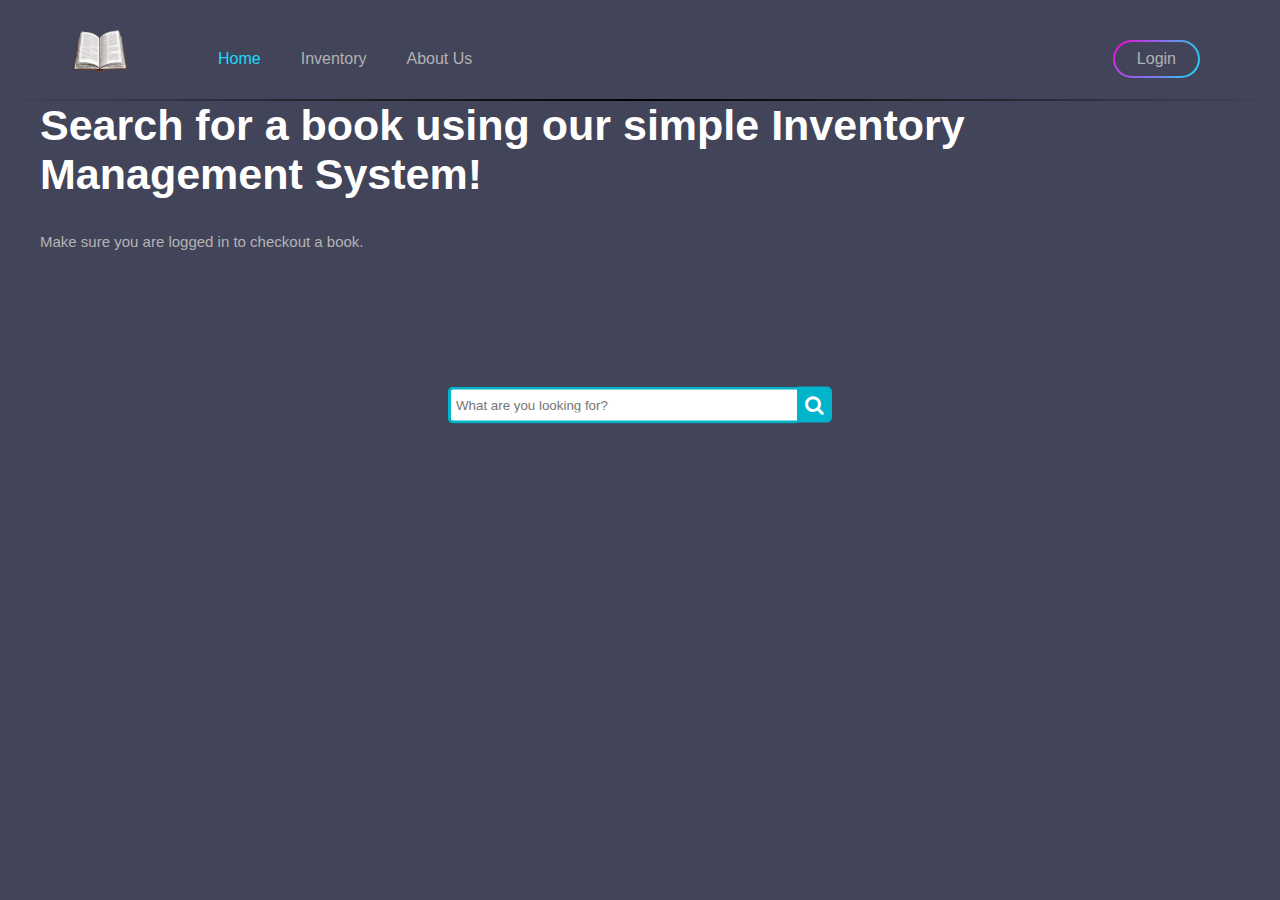
<file: demoapp/src/main/webapp/index.html>
<!DOCTYPE html>
<html>

<head>
    <meta charset="UTF-8" />
    <meta name="description"
        content="A small program to manage the Inventory of any Bookstore or avid book collector. This is a technical demonstration.">
    <meta name="keywords" content="HTML,CSS,JavaScript,Java,MySQL,Apache Tomcat,Servlets">
    <meta name="author" content="Corey Collins">
    <meta name="viewport" content="width=device-width, initial-scale=1.0">
    <title>Search for a book - IMS</title>
    <script src="./script.js"></script>
    <link href="./stylesheets/style.css" rel="stylesheet">
    <link rel="stylesheet" href="./fa/css/font-awesome.min.css">
</head>

<body>
    <div class="main-container">
        <div class="main-nav">
            <ul>
                <li class="logo"><img src="./images/logo.png"></li>
                <li><a href="index.html" class="active">Home</a></li>
                <li><a href="inventory.html">Inventory</a></li>
                <li><a href="about.html">About Us</a></li>
                <li id="adminButton"></li>
                <li id="authButton"></li>
            </ul>
        </div>

        <div class="separator"></div>

        <div class="banner">
            <div class="banner-text">
                <h1>Search for a book using our simple Inventory Management System!</h1>
                <p>Make sure you are logged in to checkout a book.</p>
            </div>
        </div>

        <!-- Search bar: https://codepen.io/huange/pen/bGqMqM -->
        <div class="wrap">
            <div class="search">
                <input type="text" id="searchTerm" placeholder="What are you looking for?">
                <button type="submit" class="searchButton" onclick="searchBooks()">
                    <i class="fa fa-search"></i>
                </button>
            </div>
        </div>

        <div id="searchBooksResults"></div>
    </div>
</body>

</html>
</file>
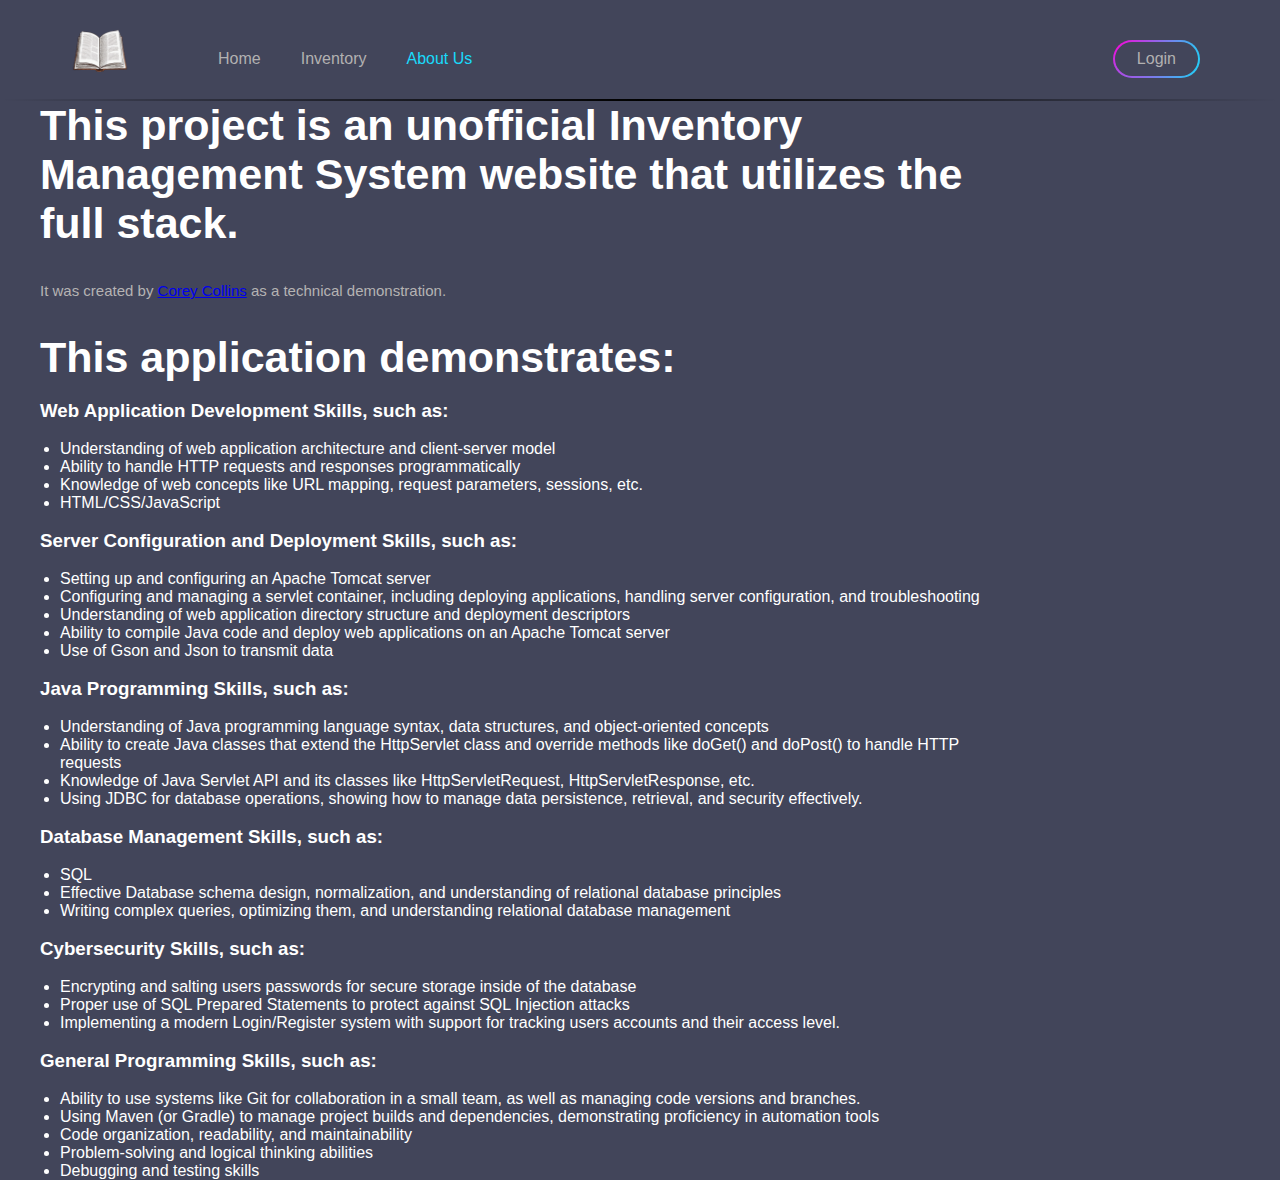
<file: demoapp/src/main/webapp/about.html>
<!DOCTYPE html>
<html>

<head>
    <meta charset="UTF-8" />
    <meta name="description"
        content="A small program to manage the Inventory of any Bookstore or avid book collector. This is a technical demonstration.">
    <meta name="keywords" content="HTML,CSS,JavaScript,Java,MySQL,Apache Tomcat,Servlets">
    <meta name="author" content="Corey Collins">
    <meta name="viewport" content="width=device-width, initial-scale=1.0">
    <title>About Us - IMS</title>
    <script src="./script.js"></script>
    <link href="./stylesheets/style.css" rel="stylesheet">
</head>

<body>
    <div class="flex-container">
        <div class="main-nav">
            <ul>
                <li class="logo"><img src="./images/logo.png"></li>
                <li><a href="index.html">Home</a></li>
                <li><a href="inventory.html">Inventory</a></li>
                <li><a href="about.html" class="active">About Us</a></li>
                <li id="adminButton"></li>
                <li id="authButton"></li>
            </ul>
        </div>

        <div class="separator"></div>

        <div class="banner">
            <div class="banner-text">
                <h1>This project is an unofficial Inventory Management System website that utilizes the full stack.</h1>
                <p>It was created by <a href="https://github.com/coreydc7">Corey Collins</a> as a technical
                    demonstration.</p>
                <h1>This application demonstrates: </h3>
                    <br>
                    <h3>Web Application Development Skills, such as: </h3>
                    <br>
                    <ul>
                        <li>Understanding of web application architecture and client-server model</li>
                        <li>Ability to handle HTTP requests and responses programmatically</li>
                        <li>Knowledge of web concepts like URL mapping, request parameters, sessions, etc.</li>
                        <li>HTML/CSS/JavaScript</li>
                    </ul>
                    <br>

                    <h3>Server Configuration and Deployment Skills, such as: </h3>
                    <br>

                    <ul>
                        <li>Setting up and configuring an Apache Tomcat server</li>
                        <li>Configuring and managing a servlet container, including deploying applications, handling
                            server configuration, and troubleshooting</li>
                        <li>Understanding of web application directory structure and deployment descriptors</li>
                        <li>Ability to compile Java code and deploy web applications on an Apache Tomcat server</li>
                        <li>Use of Gson and Json to transmit data</li>
                    </ul>
                    <br>

                    <h3>Java Programming Skills, such as: </h3>
                    <br>

                    <ul>
                        <li>Understanding of Java programming language syntax, data structures, and object-oriented
                            concepts</li>
                        <li>Ability to create Java classes that extend the HttpServlet class and override methods like
                            doGet() and doPost() to handle HTTP requests</li>
                        <li>Knowledge of Java Servlet API and its classes like HttpServletRequest, HttpServletResponse,
                            etc.</li>
                        <li>Using JDBC for database operations, showing how to manage data persistence, retrieval, and
                            security effectively.</li>
                    </ul>
                    <br>

                    <h3>Database Management Skills, such as: </h3>
                    <br>

                    <ul>
                        <li>SQL</li>
                        <li>Effective Database schema design, normalization, and understanding of relational database
                            principles</li>
                        <li>Writing complex queries, optimizing them, and understanding relational database management
                        </li>
                    </ul>
                    <br>

                    <h3>Cybersecurity Skills, such as: </h3>
                    <br>

                    <ul>
                        <li>Encrypting and salting users passwords for secure storage inside of the database</li>
                        <li>Proper use of SQL Prepared Statements to protect against SQL Injection attacks</li>
                        <li>Implementing a modern Login/Register system with support for tracking users accounts and
                            their access level.</li>
                    </ul>
                    <br>

                    <h3>General Programming Skills, such as: </h3>
                    <br>

                    <ul>
                        <li>Ability to use systems like Git for collaboration in a small team, as well as managing code
                            versions and branches.</li>
                        <li>Using Maven (or Gradle) to manage project builds and dependencies, demonstrating proficiency
                            in automation tools</li>
                        <li>Code organization, readability, and maintainability</li>
                        <li>Problem-solving and logical thinking abilities</li>
                        <li>Debugging and testing skills</li>
                    </ul>
            </div>
        </div>
    </div>
</body>

</html>
</file>
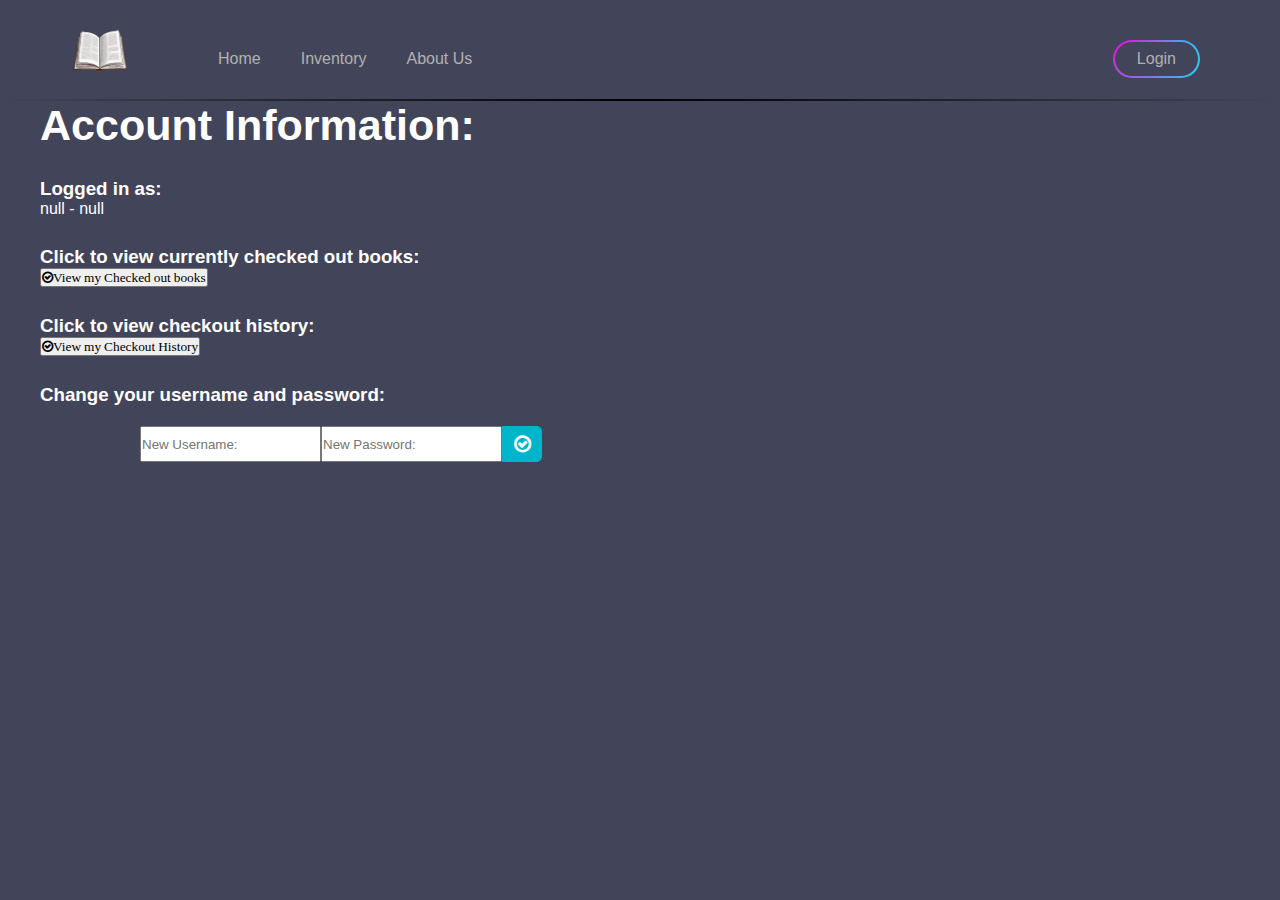
<file: demoapp/src/main/webapp/accountInfo.html>
<!DOCTYPE html>
<html>

<head>
    <meta charset="UTF-8" />
    <meta name="description"
        content="A small program to manage the Inventory of any Bookstore or avid book collector. This is a technical demonstration.">
    <meta name="keywords" content="HTML,CSS,JavaScript,Java,MySQL,Apache Tomcat,Servlets">
    <meta name="author" content="Corey Collins">
    <meta name="viewport" content="width=device-width, initial-scale=1.0">
    <title>Member Info - IMS</title>
    <script src="./script.js"></script>
    <link href="./stylesheets/style.css" rel="stylesheet">
    <link rel="stylesheet" href="./fa/css/font-awesome.min.css">

    <script>
        window.onload = function () {
            const username = sessionStorage.getItem('loginName');
            const usertype = sessionStorage.getItem('loginType');

            let html = '<p>';
            html += `${username} - ${usertype}`;
            html += '</p>';

            const container = document.getElementById('accountResult');
            container.innerHTML = html;
        }
    </script>
</head>

<body>
    <div class="main-container">
        <div class="main-nav">
            <ul>
                <li class="logo"><img src="./images/logo.png"></li>
                <li><a href="index.html">Home</a></li>
                <li><a href="inventory.html">Inventory</a></li>
                <li><a href="about.html">About Us</a></li>
                <li id="adminButton"></li>
                <li id="authButton"></li>
            </ul>
        </div>

        <div class="separator"></div>

        <div class="banner">
            <div class="admin-banner-text">
                <h1>Account Information:</h1>
                <br>

                <h3>Logged in as: </h3>
                <div id="accountResult"></div>
                <br>

                <h3>Click to view currently checked out books:</h3>
                <button type="submit" onclick="viewCheckedoutBooks(sessionStorage.getItem('loginName'))">
                    <i class="fa fa-check-circle-o">View my Checked out books</i>
                </button>
                <div id="checkedoutBooksResults"></div>
                <br>

                <h3>Click to view checkout history: </h3>
                <button type="submit" onclick="viewCheckoutHistory(sessionStorage.getItem('loginName'))">
                    <i class="fa fa-check-circle-o">View my Checkout History</i>
                </button>
                <div id="checkoutHistoryResults"></div>
                <br>

                <h3>Change your username and password: </h3>
                <div>
                    <div class="admin-wrap">
                        <input type="text" id="usernameInput" placeholder="New Username:">
                        <input type="text" id="passwordInput" placeholder="New Password:">
                        <button type="submit" class="searchButton" onclick="MemberUpdateInfo()">
                            <i class="fa fa-check-circle-o"></i>
                        </button>
                    </div>

                    <div id="memberUpdateResults"></div>
                </div>
                <br>
            </div>
        </div>
    </div>
</body>

</html>
</file>
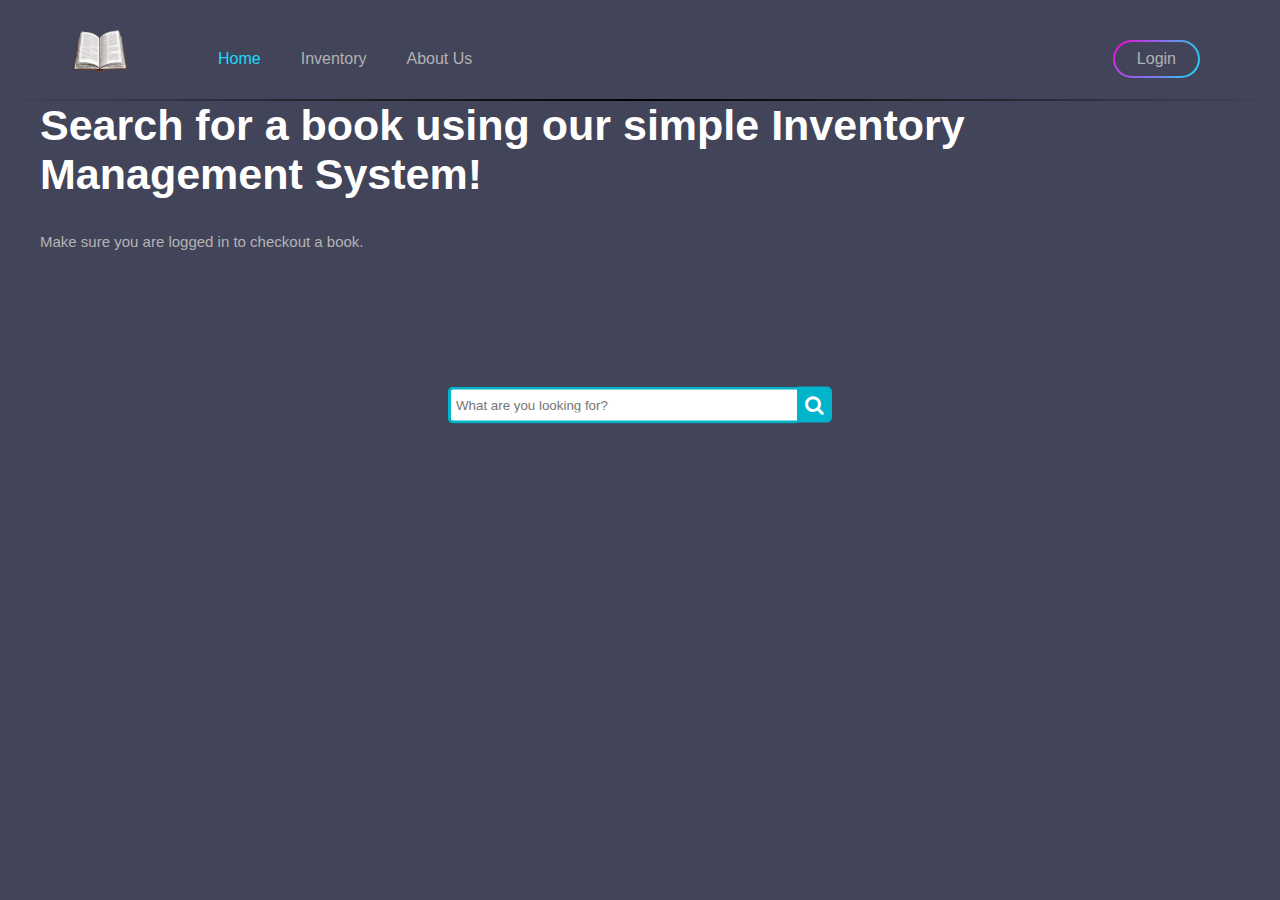
<file: demoapp/src/main/webapp/adminPanel.html>
<!DOCTYPE html>
<html>

<head>
    <meta charset="UTF-8" />
    <meta name="description"
        content="A small program to manage the Inventory of any Bookstore or avid book collector. This is a technical demonstration.">
    <meta name="keywords" content="HTML,CSS,JavaScript,Java,MySQL,Apache Tomcat,Servlets">
    <meta name="author" content="Corey Collins">
    <meta name="viewport" content="width=device-width, initial-scale=1.0">
    <title>Admin Panel - IMS</title>
    <script src="./script.js"></script>
    <link href="./stylesheets/style.css" rel="stylesheet">
    <link rel="stylesheet" href="./fa/css/font-awesome.min.css">

    <script>
        document.addEventListener('DOMContentLoaded', function () {
            if (sessionStorage.getItem('loginType') !== 'Admin') {
                window.location.href = 'index.html'; // Redirect back to index if not logged in as admin
            }
        });
    </script>
</head>

<body>
    <div class="flex-container">
        <div class="main-nav">
            <ul>
                <li class="logo"><img src="./images/logo.png"></li>
                <li><a href="index.html">Home</a></li>
                <li><a href="inventory.html">Inventory</a></li>
                <li><a href="about.html">About Us</a></li>
                <li id="adminButton"></li>
                <li id="authButton"></li>
            </ul>
        </div>

        <div class="separator"></div>

        <div class="banner">
            <div class="admin-banner-text">
                <h1>Welcome to the Admin Panel!</h1>
                <br>

                <h3>Search for a user: </h3>
                <div>
                    <div class="admin-wrap">
                        <input type="text" id="userSearchInput" placeholder="Username:">
                        <button type="submit" class="searchButton" onclick="searchUsers()">
                            <i class="fa fa-check-circle-o"></i>
                        </button>
                    </div>

                    <div id="userSearchResults"></div>
                </div>

                <br>
                <h3>Update a Users information: </h3>
                <div>
                    <div class="admin-wrap">
                        <input type="text" id="update-usernameInput" placeholder="Current Username:">
                        <input type="text" id="update-newUsernameInput" placeholder="New Username:">
                        <input type="text" id="update-newUsertypeInput" placeholder="New Usertype:">
                        <input type="text" id="update-newPasswordInput" placeholder="New Password:">
                        <button type="submit" class="searchButton" onclick="updateUser()">
                            <i class="fa fa-check-circle-o"></i>
                        </button>
                    </div>

                    <div id="userUpdateResults" class="admin-update-results"></div>
                </div>

                <br>
                <h3>Delete a User: </h3>
                <div>
                    <div class="admin-wrap">
                        <input type="text" id="delete-usernameInput" placeholder="Username:">
                        <button type="submit" class="searchButton" onclick="deleteUser()">
                            <i class="fa fa-trash"></i>
                        </button>
                    </div>

                    <div id="userDeleteResults" class="admin-update-results"></div>
                </div>

                <br>
                <h3>Add a Book: </h3>
                <div>
                    <div class="admin-wrap">
                        <input type="text" id="book-title" placeholder="Title:">
                        <input type="text" id="book-publisher" placeholder="Publisher:">
                        <input type="text" id="book-isbn" placeholder="ISBN:">
                        <input type="text" id="book-format" placeholder="Format:">
                        <input type="text" id="book-language" placeholder="Language:">
                        <input type="text" id="book-lexile" placeholder="Lexile:">
                        <button type="submit" class="searchButton" onclick="addBook()">
                            <i class="fa fa-check-circle-o"></i>
                        </button>
                    </div>

                    <div id="bookCreateResults" class="admin-update-results"></div>
                </div>

                <br>
                <h3>Delete a Book: </h3>
                <div>
                    <div class="admin-wrap">
                        <input type="text" id="delete-book" placeholder="Title:">
                        <button type="submit" class="searchButton" onclick="deleteBook()">
                            <i class="fa fa-trash"></i>
                        </button>
                    </div>

                    <div id="bookDeleteResults" class="admin-update-results"></div>
                </div>

                <br>
                <h3>View a Users checkout history: </h3>
                <div>
                    <div class="admin-wrap">
                        <input type="text" id="checkoutHistory" placeholder="Username:">
                        <button type="submit" class="searchButton" onclick="viewCheckoutHistory(null)">
                            <i class="fa fa-check-circle-o"></i>
                        </button>
                    </div>

                    <div id="checkoutHistoryResults" class="admin-update-results">
                    </div>
                </div>

                <br>
                <h3>Return a book:</h3>
                <div>
                    <div class="admin-wrap">
                        <input type="text" id="bookReturn" placeholder="Title:">
                        <button type="submit" class="searchButton" onclick="bookReturn()">
                            <i class="fa fa-check-circle-o"></i>
                        </button>
                    </div>

                    <div id="bookReturnResults" class="admin-update-results">
                    </div>
                </div>

                <br>
                <h3>View a books checkout history:</h3>
                <div>
                    <div class="admin-wrap">
                        <input type="text" id="bookHistory" placeholder="Title:">
                        <button type="submit" class="searchButton" onclick="bookHistory()">
                            <i class="fa fa-check-circle-o"></i>
                        </button>
                    </div>

                    <div id="bookHistoryResults" class="admin-update-results">
                    </div>
                </div>
            </div>
        </div>

    </div>
</body>

</html>
</file>
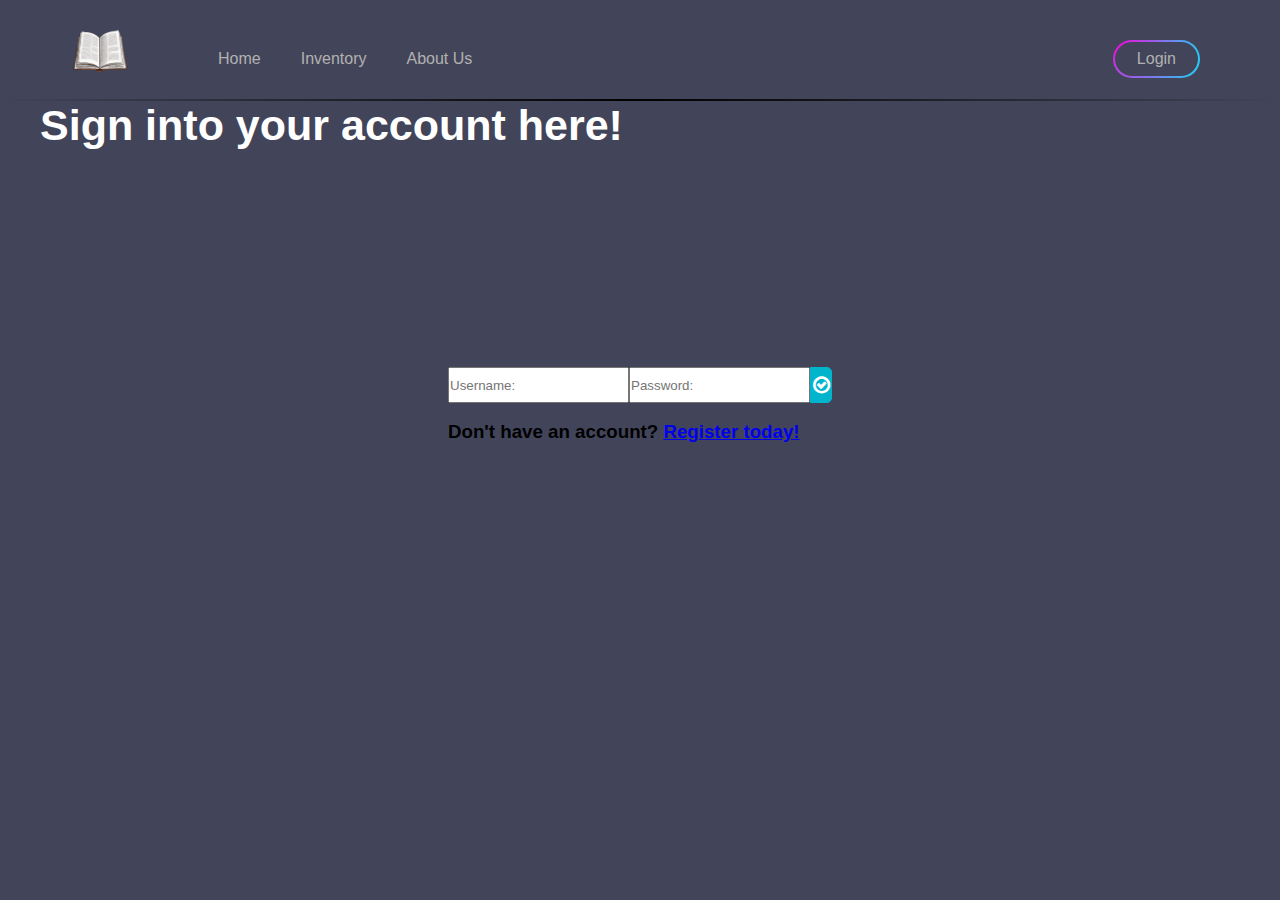
<file: demoapp/src/main/webapp/login.html>
<!DOCTYPE html>
<html>

<head>
    <meta charset="UTF-8" />
    <meta name="description"
        content="A small program to manage the Inventory of any Bookstore or avid book collector. This is a technical demonstration.">
    <meta name="keywords" content="HTML,CSS,JavaScript,Java,MySQL,Apache Tomcat,Servlets">
    <meta name="author" content="Corey Collins">
    <meta name="viewport" content="width=device-width, initial-scale=1.0">
    <title>Login - IMS</title>
    <script src="./script.js"></script>
    <link href="./stylesheets/style.css" rel="stylesheet">
    <link rel="stylesheet" href="./fa/css/font-awesome.min.css">
</head>

<body>
    <div class="main-container">
        <div class="main-nav">
            <ul>
                <li class="logo"><img src="./images/logo.png"></li>
                <li><a href="index.html">Home</a></li>
                <li><a href="inventory.html">Inventory</a></li>
                <li><a href="about.html">About Us</a></li>
                <li id="adminButton"></li>
                <li id="authButton"></li>
            </ul>
        </div>

        <div class="separator"></div>

        <div class="banner">
            <div class="banner-text">
                <h1>Sign into your account here!</h1>
            </div>
        </div>

        <div class="wrap">
            <div class="search">
                <input type="text" id="usernameInput" placeholder="Username:">
                <input type="password" id="passwordInput" placeholder="Password:">
                <button type="submit" class="searchButton" onclick="login()">
                    <i class="fa fa-check-circle-o"></i>
                </button>
            </div>

            <div id="loginResult"></div>
            <br>
            <h3>Don't have an account? <a href="register.html">Register today!</a></h3>
        </div>
    </div>
</body>

</html>
</file>
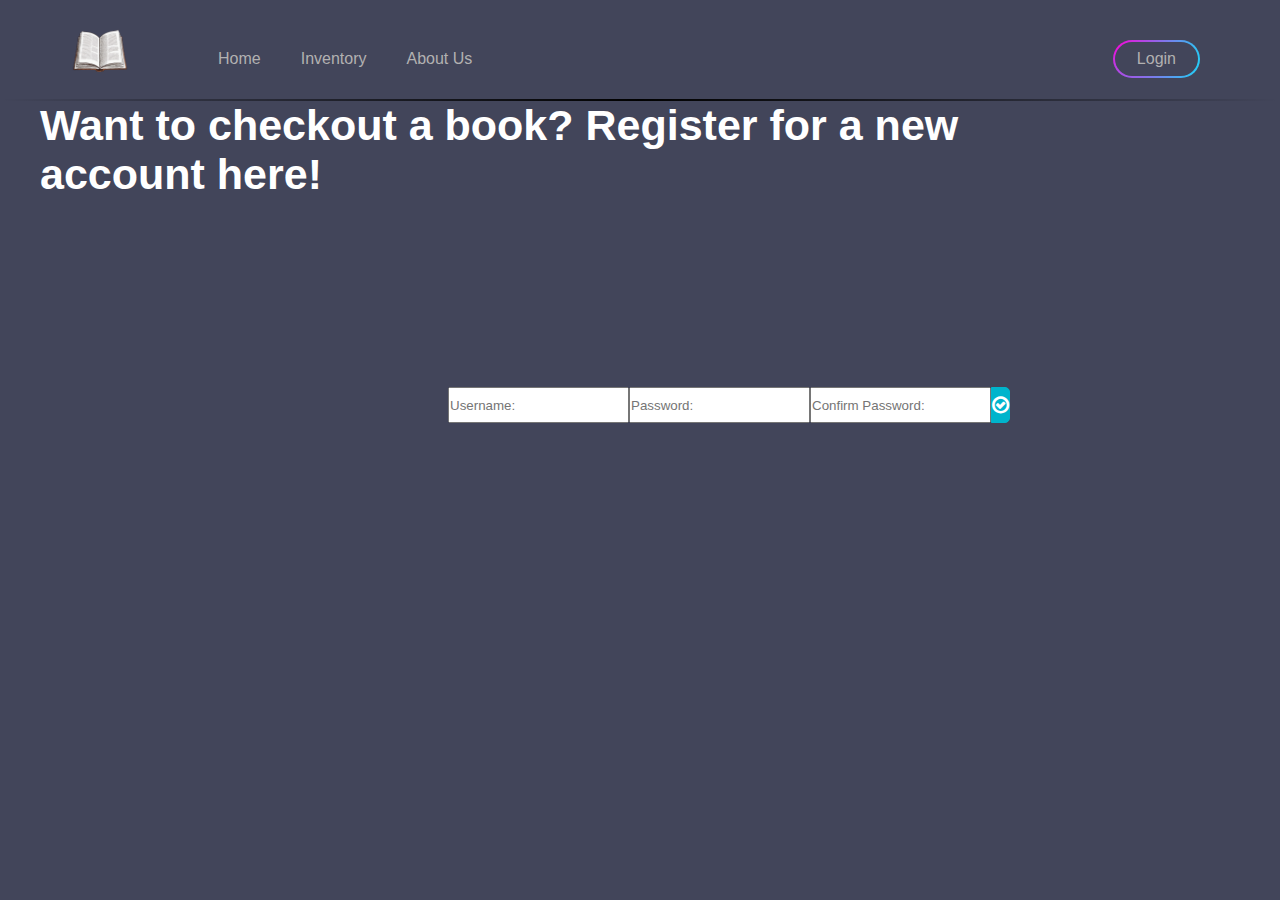
<file: demoapp/src/main/webapp/register.html>
<!DOCTYPE html>
<html>

<head>
    <meta charset="UTF-8" />
    <meta name="description"
        content="A small program to manage the Inventory of any Bookstore or avid book collector. This is a technical demonstration.">
    <meta name="keywords" content="HTML,CSS,JavaScript,Java,MySQL,Apache Tomcat,Servlets">
    <meta name="author" content="Corey Collins">
    <meta name="viewport" content="width=device-width, initial-scale=1.0">
    <title>Register - IMS</title>
    <script src="./script.js"></script>
    <link href="./stylesheets/style.css" rel="stylesheet">
    <link rel="stylesheet" href="./fa/css/font-awesome.min.css">
</head>

<body>
    <div class="main-container">
        <div class="main-nav">
            <ul>
                <li class="logo"><img src="./images/logo.png"></li>
                <li><a href="index.html">Home</a></li>
                <li><a href="inventory.html">Inventory</a></li>
                <li><a href="about.html">About Us</a></li>
                <li id="adminButton"></li>
                <li id="authButton"></li>
            </ul>
        </div>

        <div class="separator"></div>

        <div class="banner">
            <div class="banner-text">
                <h1>Want to checkout a book? Register for a new account here!</h1>
            </div>
        </div>

        <div class="wrap">
            <div class="search">
                <input type="text" id="usernameInput" placeholder="Username:">
                <input type="password" id="passwordInput" placeholder="Password:">
                <input type="password" id="confirmInput" placeholder="Confirm Password:">
                <button type="submit" class="searchButton" onclick="register()">
                    <i class="fa fa-check-circle-o"></i>
                </button>
            </div>

            <div id="registerResult"></div>
        </div>
    </div>
</body>

</html>
</file>
<file: demoapp/src/main/webapp/stylesheets/style.css>
* {
    margin: 0;
    padding: 0;
    font-family: sans-serif;
}

.main-container {
    width: 100%;
    min-height: 100vh;
    background: #42455a;
}

.flex-container {
    display: flex;
    flex-direction: column;
    min-height: 100%;
    background-color: #42455a;
}

.main-nav ul {
    display: inline-flex;
    margin: 50px;
}

.main-nav ul li {
    list-style: none;
    margin: 0 20px;
    color: #b2b1b1;
    cursor: pointer;
}

.main-nav ul li a {
    text-decoration: none;
    color: #b2b1b1;
}

.active {
    color: #19dafa !important;
}

.logo img {
    width: 60px;
    margin: -30px 48px 10px 0;
}

.login-btn {
    top: 40px;
    right: 80px;
    position: absolute;
    text-decoration: none;
    color: white;
    border: 2px solid transparent;
    border-radius: 20px;
    background-image: linear-gradient(#42455a, #42455a), radial-gradient(circle at top left, #fd00da, #19d7f8);
    background-origin: border-box;
    background-clip: content-box, border-box;
}

.login-btn span {
    display: block;
    padding: 8px 22px;
}

.admin-btn {
    top: 40px;
    right: 200px;
    position: absolute;
    text-decoration: none;
    color: white;
    border: 2px solid transparent;
    border-radius: 20px;
    background-image: linear-gradient(#42455a, #42455a), radial-gradient(circle at top left, #fd00da, #19d7f8);
    background-origin: border-box;
    background-clip: content-box, border-box;
}

.admin-btn span {
    display: block;
    padding: 8px 22px;
}

.separator {
    height: 2px;
    background-color: #000;
    margin-top: -45px;
    position: relative;
    overflow: hidden;
    background: linear-gradient(to right, transparent, #000, transparent);
}

.banner {
    width: 80%;
    height: 70%;
    top: 17%;
    left: 130px;
    color: white;
}

.banner-text {
    float: left;
}

.banner-text h1 {
    font-size: 43px;
    margin-left: 40px;
}

.banner-text p {
    width: 650px;
    font-size: 15px;
    margin: 30px 0 30px 40px;
    line-height: 25px;
    color: #b5b3b3;
}

.banner-text h3 {
    margin-left: 40px;
}

.banner-text ul {
    margin-left: 60px;
}

/* Search bar: https://codepen.io/huange/pen/bGqMqM  */
.search {
    width: 100%;
    position: relative;
    display: flex;
}

#searchTerm {
    width: 100%;
    border: 3px solid #00B4CC;
    border-right: none;
    padding: 5px;
    height: 21px;
    border-radius: 5px 0 0 5px;
    outline: none;
    color: #9DBFAF;
}

#searchTerm:focus {
    color: #161717;
}

.searchButton {
    width: 40px;
    height: 36px;
    border: 1px solid #00B4CC;
    background: #00B4CC;
    text-align: center;
    color: #fff;
    border-radius: 0 5px 5px 0;
    cursor: pointer;
    font-size: 20px;
}

.wrap {
    width: 30%;
    position: absolute;
    top: 45%;
    left: 50%;
    transform: translate(-50%, -50%);
}

.search-results {
    list-style-type: none;
    padding: 20px;
    padding-bottom: 0px;
    display: flex;
    flex-wrap: wrap;
    gap: 10px;
    justify-content: center;
    position: absolute;
    top: 46%;
    left: 36%;
    font-size: 12px;
    max-width: 350px;
}

.search-results li {
    background-color: #f9f9f9;
    border-radius: 8px;
    box-shadow: 0 4px 8px rgba(0, 0, 0, 0.1);
    padding: 20px;
    width: 300px;
    max-width: 100%;
}

.search-results h3 {
    margin-top: 0;
    font-size: 1.2em;
}

.search-results p {
    margin: 10px 0;
}

.inventory-results {
    list-style-type: none;
    padding: 20px;
    padding-bottom: 0px;
    display: flex;
    flex-wrap: wrap;
    gap: 10px;
    justify-content: center;
    position: absolute;
    font-size: 12px;
}

.inventory-results li {
    background-color: #f9f9f9;
    border-radius: 8px;
    box-shadow: 0 4px 8px rgba(0, 0, 0, 0.1);
    padding: 20px;
    width: 300px;
    max-width: 100%;
}

.inventory-results h3 {
    margin-top: 0;
    font-size: 1.2em;
}

.inventory-results p {
    margin: 10px 0;
}

.admin-wrap {
    width: 100%;
    display: flex;
    margin-left: 100px;
    margin-top: 20px;
}

.userSearch-results {
    list-style-type: none;
    display: block;
    margin-top: 10px;
}

.userSearch-results p {
    margin-left: 100px;
    font-size: 16px;
    color: #f9f9f9;
}

#userUpdateResults p {
    margin-left: 100px;
    margin-top: 10px;
    font-size: 16px;
}

.admin-update-results p {
    margin-left: 100px;
    margin-top: 10px;
    font-size: 16px;
}

.admin-banner-text {
    float: left;
    margin-left: 40px;
}

.admin-banner-text h3 {
    margin-top: 10px;
}

.admin-banner-text h1 {
    font-size: 43px;
}
</file>
